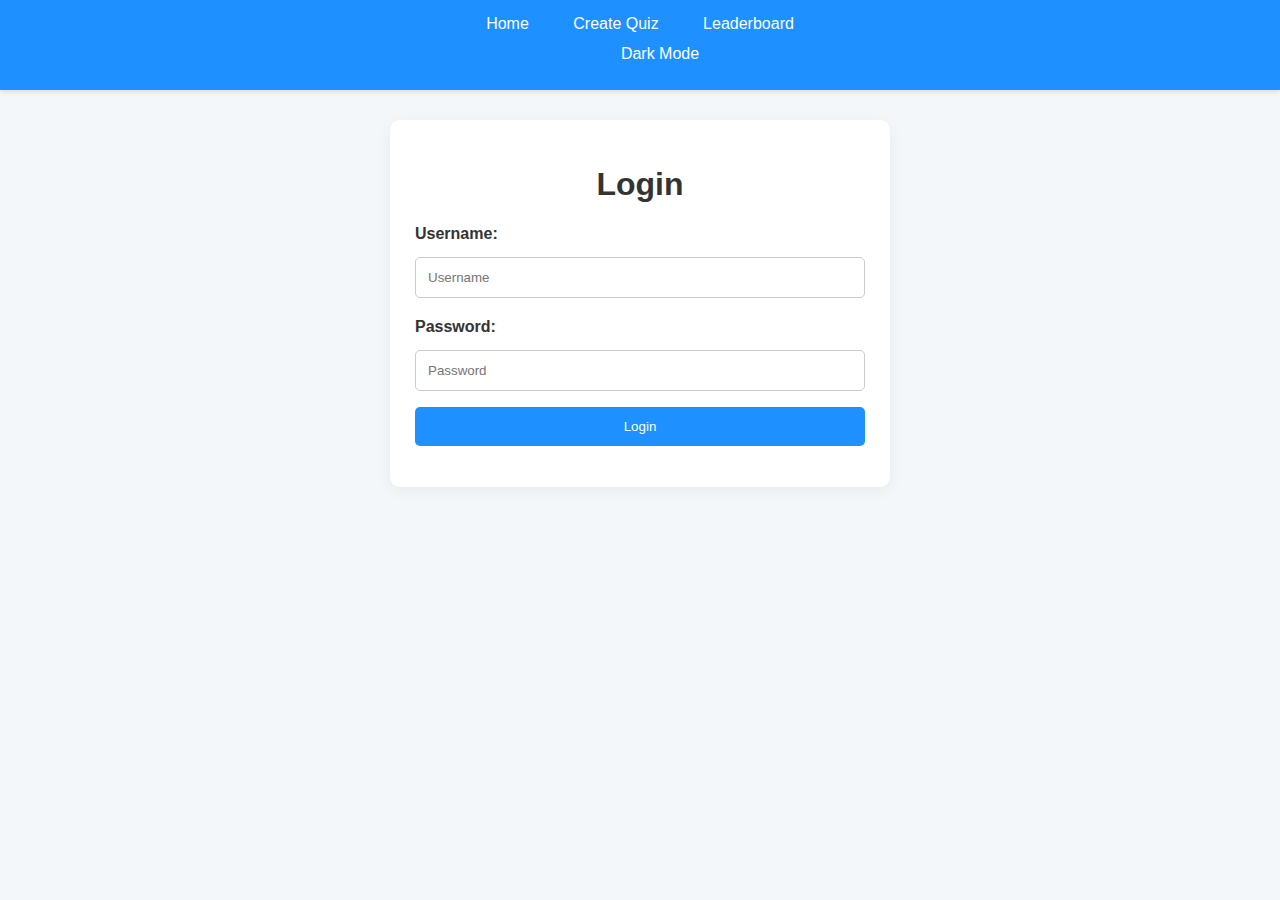
<file: index.html>
<!DOCTYPE html>
<html lang="en">
<head>
    <meta charset="UTF-8">
    <meta name="viewport" content="width=device-width, initial-scale=1.0">
    <title>Online Quiz Maker</title>
    <link rel="stylesheet" href="styles.css">
</head>
<body class="light-mode">
    <nav>
        <a href="index.html">Home</a>
        <a href="create.html">Create Quiz</a>
        <a href="leaderboard.html">Leaderboard</a>
        <button onclick="logout()">Logout</button>
        <button id="theme-toggle">Toggle Theme</button>
    </nav>
    <div class="container">
        <h1>Welcome to Online Quiz Maker</h1>
        <h2>Quiz Analytics</h2>
        <div id="analytics"></div>
        <h2>Available Quizzes</h2>
        <div id="quiz-list"></div>
        <div id="quiz-container" style="display: none;">
            <h2 id="quiz-title"></h2>
            <div id="progress-bar" class="progress-bar"><div id="progress"></div></div>
            <p id="timer" style="color: red;"></p>
            <div id="question-container"></div>
            <button id="submit-quiz" class="submit-btn">Submit Quiz</button> <!-- Simplified, with class -->
            <p id="score" style="display: none;"></p>
            <button id="back-to-list" style="display: none;">Back to Quizzes</button>
        </div>
    </div>
    <script src="script.js"></script>
</body>
</html>
</file>
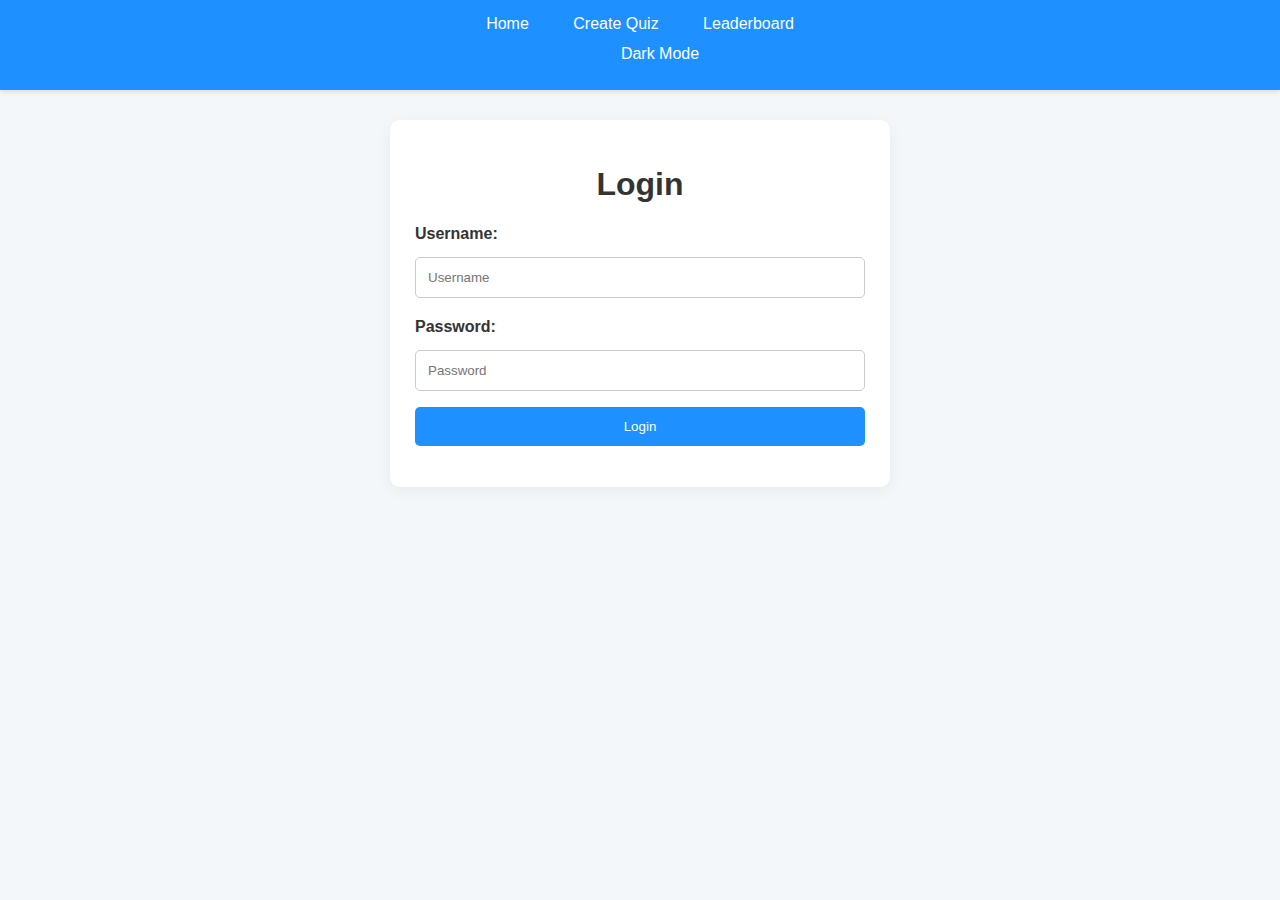
<file: create.html>
<!DOCTYPE html>
<html lang="en">
<head>
    <meta charset="UTF-8">
    <meta name="viewport" content="width=device-width, initial-scale=1.0">
    <title>Create Quiz - Online Quiz Maker</title>
    <link rel="stylesheet" href="styles.css">
</head>
<body class="light-mode">
    <nav>
        <a href="index.html">Home</a>
        <a href="create.html">Create Quiz</a>
        <a href="leaderboard.html">Leaderboard</a>
        <button onclick="logout()">Logout</button>
        <button id="theme-toggle">Toggle Theme</button>
    </nav>
    <div class="container">
        <h1>Create a Quiz</h1>
        <form id="quiz-form">
            <label for="quiz-title">Quiz Title:</label>
            <input type="text" id="quiz-title" placeholder="Enter quiz title" required>
            <label for="quiz-category">Category:</label>
            <select id="quiz-category" required>
                <option value="General">General</option>
                <option value="Math">Math</option>
                <option value="Science">Science</option>
                <option value="History">History</option>
            </select>
            <label for="quiz-time">Time Limit (seconds):</label>
            <input type="number" id="quiz-time" min="10" value="30" required>
            <div id="questions-container"></div>
            <button type="button" id="add-question">Add Question</button>
            <button type="submit" id="save-quiz">Save Quiz</button>
        </form>
        <p id="message" style="color: green;"></p>
    </div>
    <script src="script.js"></script>
</body>
</html>
</file>
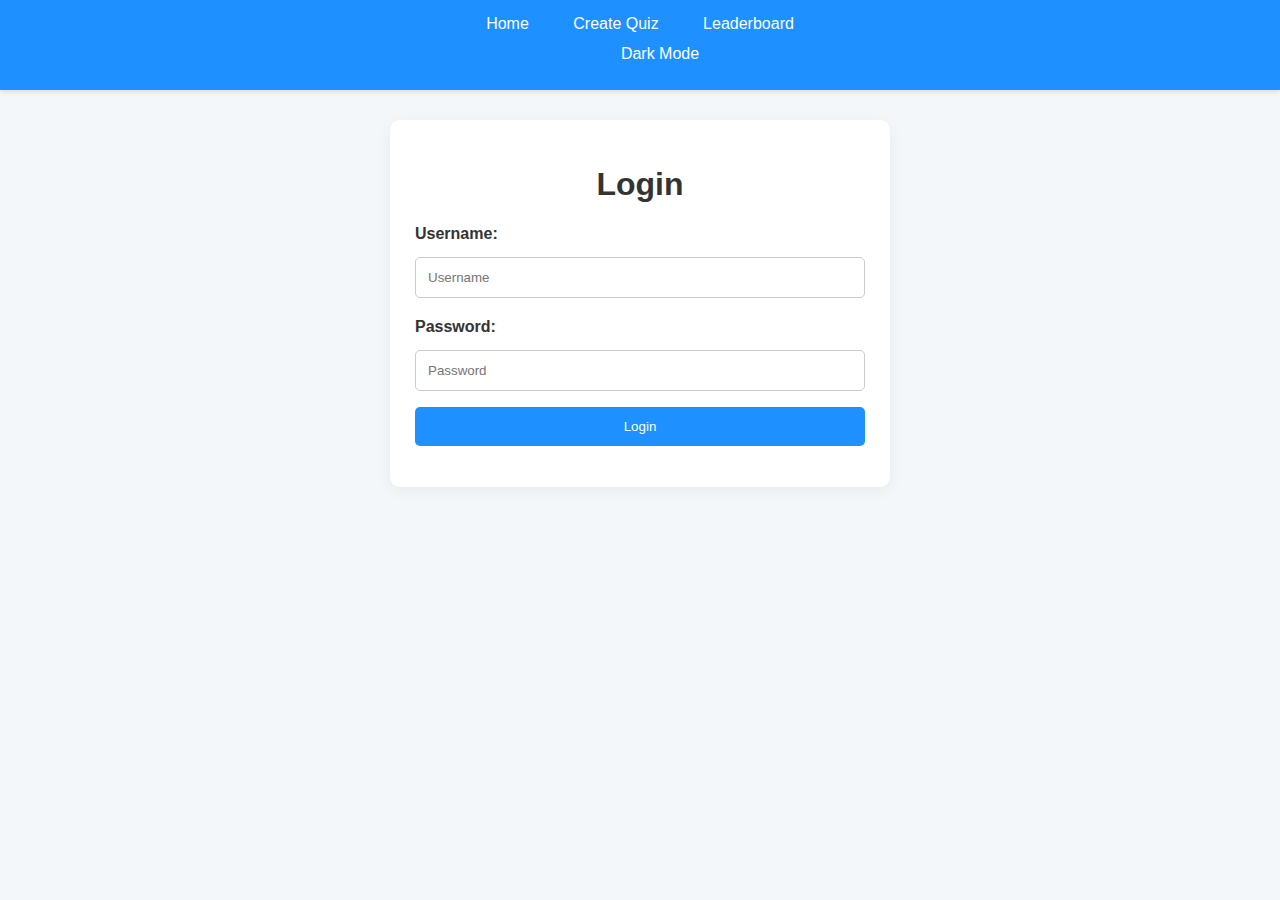
<file: leaderboard.html>
<!DOCTYPE html>
<html lang="en">
<head>
    <meta charset="UTF-8">
    <meta name="viewport" content="width=device-width, initial-scale=1.0">
    <title>Leaderboard - Online Quiz Maker</title>
    <link rel="stylesheet" href="styles.css">
</head>
<body class="light-mode">
    <nav>
        <a href="index.html">Home</a>
        <a href="create.html">Create Quiz</a>
        <a href="leaderboard.html">Leaderboard</a>
        <button onclick="logout()">Logout</button>
        <button id="theme-toggle">Toggle Theme</button>
    </nav>
    <div class="container">
        <h1>Leaderboard</h1>
        <div id="leaderboard-list"></div>
    </div>
    <script src="script.js"></script>
</body>
</html>
</file>
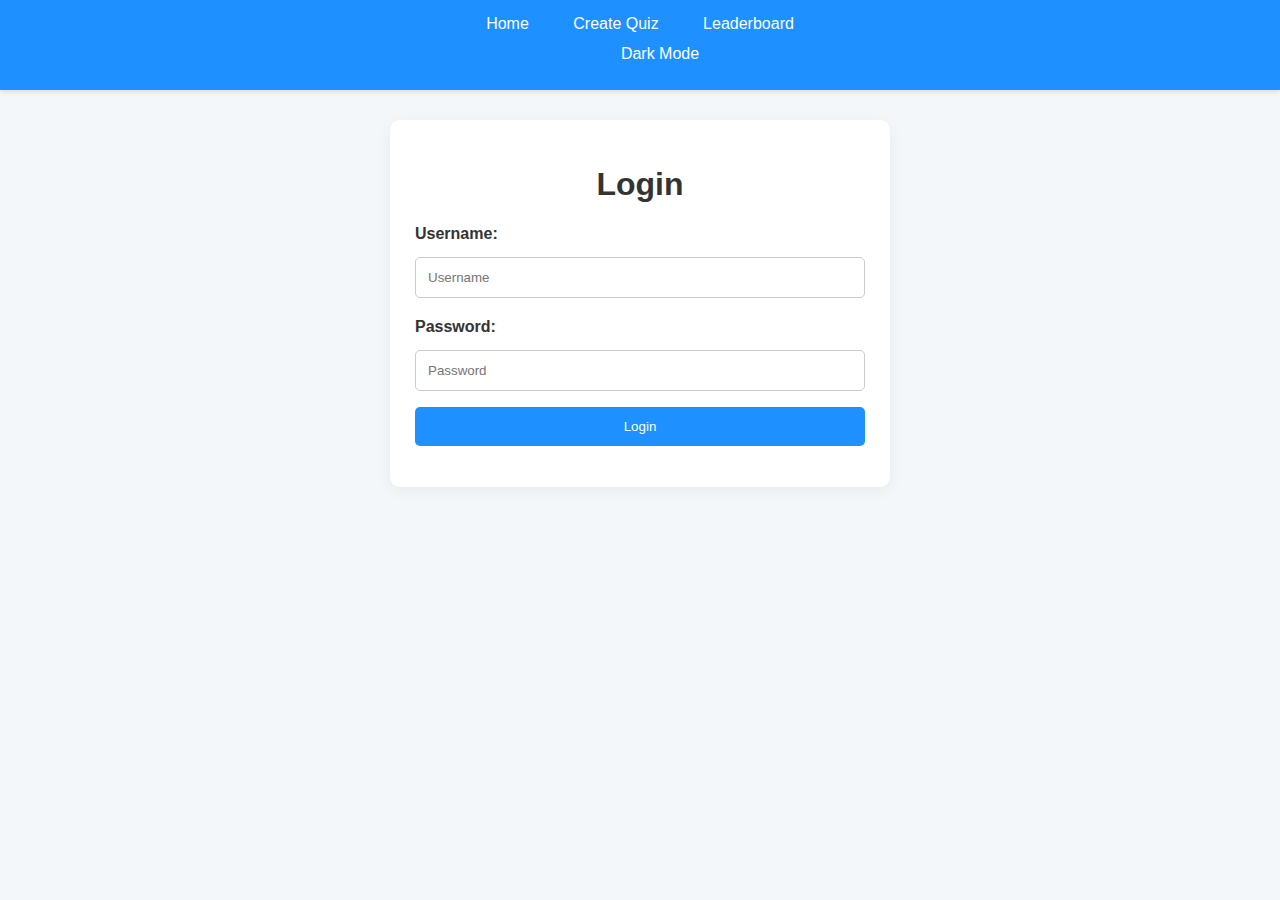
<file: login.html>
<!DOCTYPE html>
<html lang="en">
<head>
    <meta charset="UTF-8">
    <meta name="viewport" content="width=device-width, initial-scale=1.0">
    <title>Online Quiz Maker - Login</title>
    <link rel="stylesheet" href="styles.css">
</head>
<body class="light-mode">
    <nav>
        <a href="index.html">Home</a>
        <a href="create.html">Create Quiz</a>
        <a href="leaderboard.html">Leaderboard</a>
        <button id="theme-toggle">Toggle Theme</button>
    </nav>
    <div class="container">
        <h1>Login</h1>
        <form id="login-form">
            <label for="username">Username:</label>
            <input type="text" id="username" placeholder="Username" required>
            <label for="password">Password:</label>
            <input type="password" id="password" placeholder="Password" required>
            <button type="submit">Login</button>
        </form>
        <p id="error" style="color: red;"></p>
    </div>
    <script src="script.js"></script>
</body>
</html>
</file>
<file: styles.css>
body {
    font-family: Arial, sans-serif;
    margin: 0;
    min-height: 100vh;
    transition: background-color 0.3s, color 0.3s;
}
body.light-mode {
    background-color: #f4f7fa;
    color: #333;
}
body.dark-mode {
    background-color: #2c3e50;
    color: #ecf0f1;
}
nav {
    background-color: #1e90ff;
    padding: 15px;
    text-align: center;
    box-shadow: 0 2px 5px rgba(0,0,0,0.1);
}
nav a, nav button {
    color: white;
    margin: 0 20px;
    text-decoration: none;
    background: none;
    border: none;
    cursor: pointer;
    font-size: 16px;
}
nav a:hover, nav button:hover {
    text-decoration: underline;
}
.container {
    background: white;
    padding: 25px;
    border-radius: 10px;
    box-shadow: 0 4px 15px rgba(0,0,0,0.05);
    width: 450px;
    text-align: center;
    margin: 30px auto;
}
body.dark-mode .container {
    background: #34495e;
}
h1, h2 {
    color: #333;
}
body.dark-mode h1, body.dark-mode h2 {
    color: #ecf0f1;
}
input, button, select {
    width: 100%;
    padding: 12px;
    margin: 8px 0;
    box-sizing: border-box;
    border: 1px solid #ccc;
    border-radius: 5px;
}
body.dark-mode input, body.dark-mode select {
    background: #ecf0f1;
    color: #2c3e50;
}
button {
    background-color: #1e90ff; /* Default blue */
    color: white;
    border: none;
    cursor: pointer;
    transition: background-color 0.3s;
    display: block; /* Ensure visibility */
}
button:hover {
    background-color: #187bcd; /* Darker blue on hover */
}
#save-quiz {
    background-color: #1e90ff; /* Explicitly set for Save Quiz */
    color: white;
    margin-top: 20px; /* Spacing */
}
#save-quiz:hover {
    background-color: #187bcd; /* Consistent hover state */
}
.submit-btn {
    display: block;
    margin-top: 20px;
    width: 100%;
    background-color: #27ae60; /* Green for Submit Quiz */
}
.submit-btn:hover {
    background-color: #219653; /* Darker green on hover */
}
.question {
    margin: 25px 0;
    padding: 15px;
    border: 1px solid #e0e0e0;
    border-radius: 5px;
    text-align: left;
    background-color: #fafafa;
}
body.dark-mode .question {
    background-color: #3d566e;
    border-color: #5d7a94;
}
label {
    display: block;
    margin: 12px 0 6px;
    text-align: left;
    font-weight: bold;
}
.quiz-item, .leaderboard-item {
    margin: 20px 0;
    padding: 15px;
    border: 1px solid #e0e0e0;
    border-radius: 5px;
    background-color: #fff;
}
body.dark-mode .quiz-item, body.dark-mode .leaderboard-item {
    background-color: #34495e;
    border-color: #5d7a94;
}
.quiz-item button {
    width: auto;
    padding: 8px 15px;
    margin-top: 10px;
}
#quiz-container {
    text-align: left;
}
#analytics p {
    margin: 8px 0;
    font-size: 14px;
}
#timer {
    font-weight: bold;
    margin: 10px 0;
}
.progress-bar {
    width: 100%;
    height: 20px;
    background-color: #e0e0e0;
    border-radius: 10px;
    margin: 10px 0;
    overflow: hidden;
}
#progress {
    height: 100%;
    background-color: #1e90ff;
    width: 0;
    transition: width 0.3s ease;
}
body.dark-mode .progress-bar {
    background-color: #5d7a94;
}
@keyframes fadeIn {
    from { opacity: 0; }
    to { opacity: 1; }
}
.container, .quiz-item, .leaderboard-item, #score {
    animation: fadeIn 0.5s ease-in;
}
</file>
